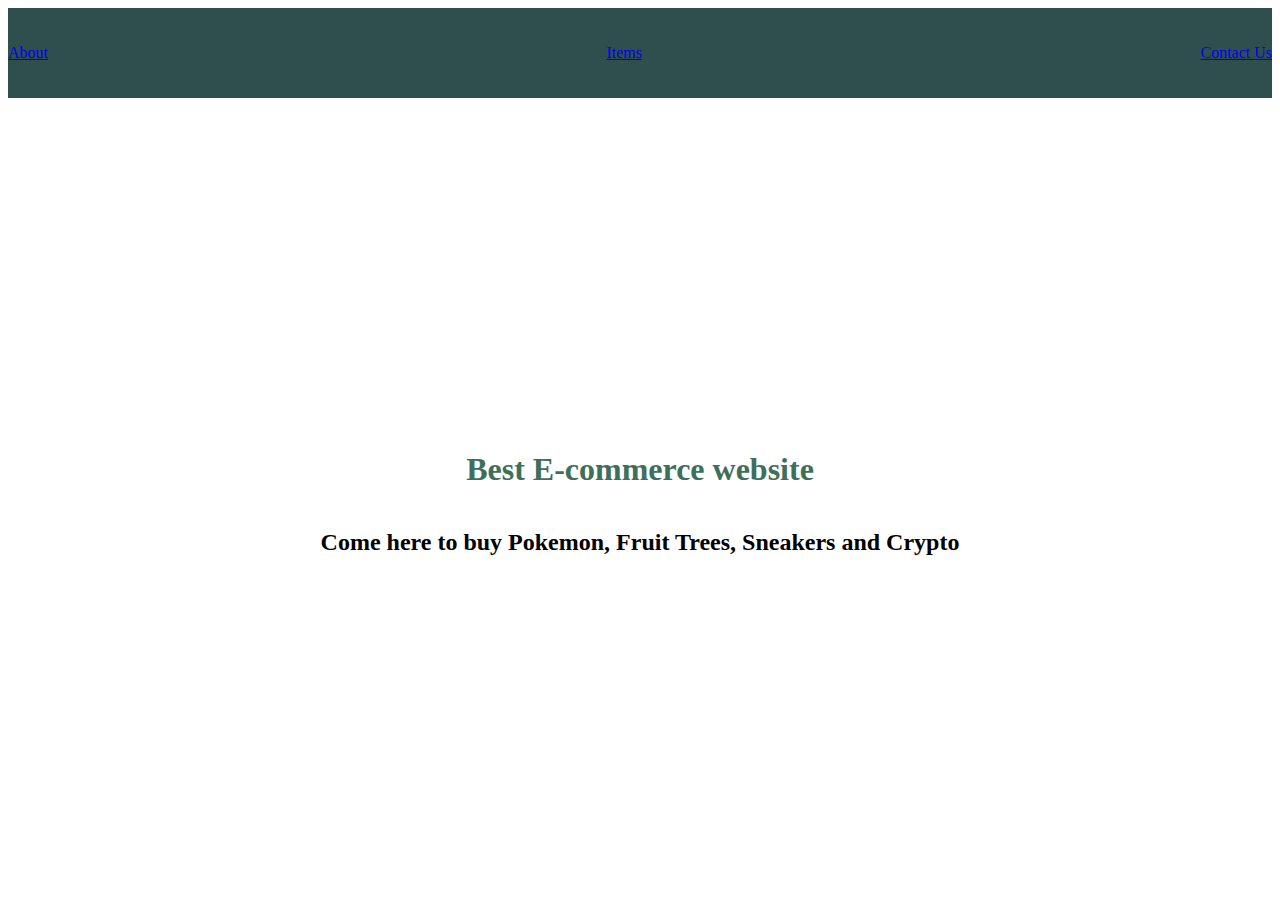
<file: index.html>
<!DOCTYPE html>
<html lang="en">
<head>
    <meta charset="UTF-8">
    <meta http-equiv="X-UA-Compatible" content="IE=edge">
    <meta name="viewport" content="width=device-width, initial-scale=1.0">
    <title>E-commerce</title>
    <link rel="stylesheet" href="./styles/main.css">
</head>
<body>
    <header class="nav-header">
        <nav>
            <a href="./pages/about.html">About</a>
            <a href="./pages/items.html">Items</a>
            <a href="./pages/contact.html">Contact Us</a>
        </nav>
    </header>
    <section class="landing">
        <h1>Best E-commerce website</h1>
        <h2>Come here to buy Pokemon, Fruit Trees, Sneakers and Crypto</h2>
    </section>

</body>
</html>
</file>
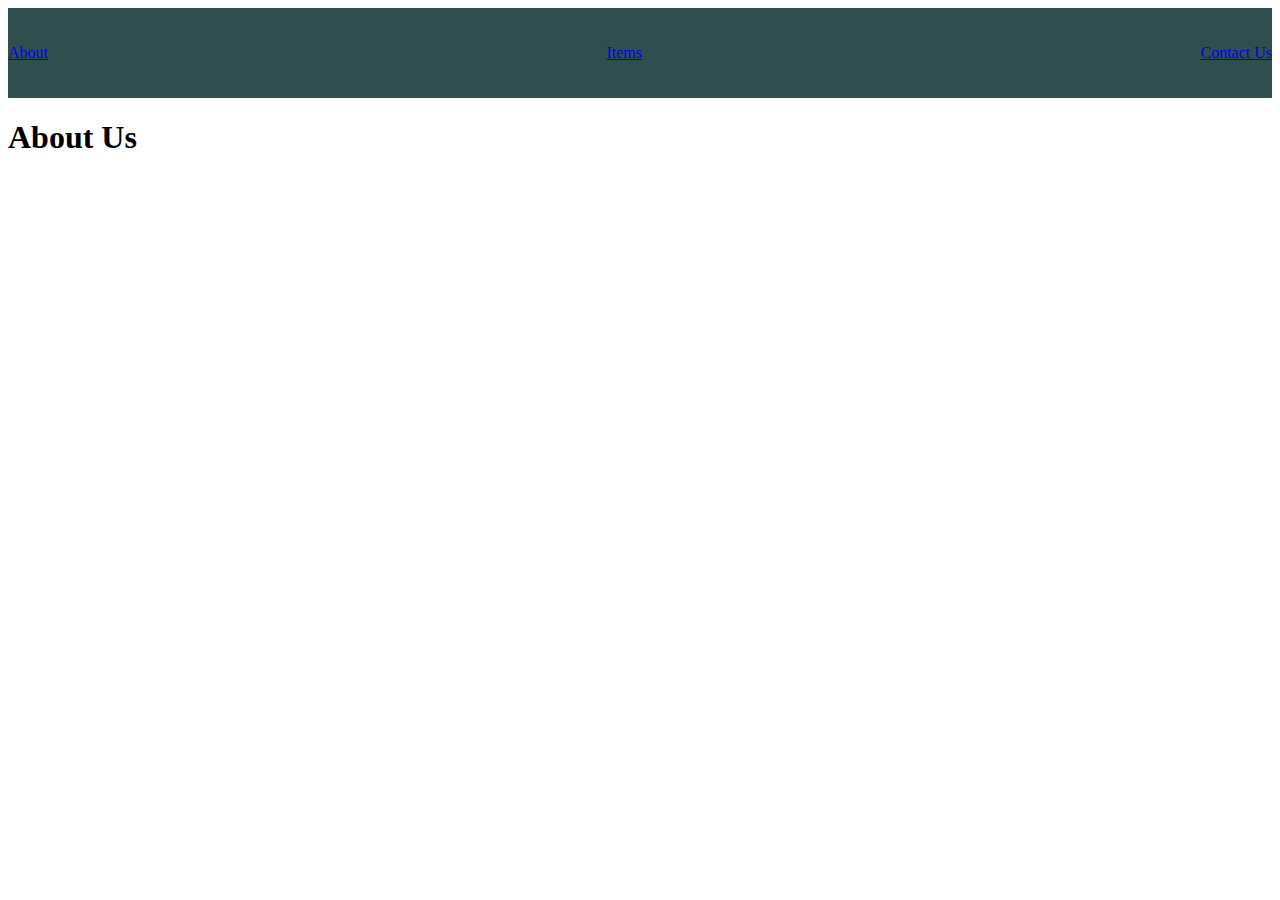
<file: pages/about.html>
<!DOCTYPE html>
<html lang="en">
<head>
    <meta charset="UTF-8">
    <meta http-equiv="X-UA-Compatible" content="IE=edge">
    <meta name="viewport" content="width=device-width, initial-scale=1.0">
    <title>E-Commerce</title>
    <link rel="stylesheet" href="../styles/main.css">
</head>
<body>

    <header class="nav-header">
        <nav>
            <a href="./about.html">About</a>
            <a href="./items.html">Items</a>
            <a href="./contact.html">Contact Us</a>
        </nav>
    </header>
    <h1>About Us</h1>
</body>
</html>
</file>
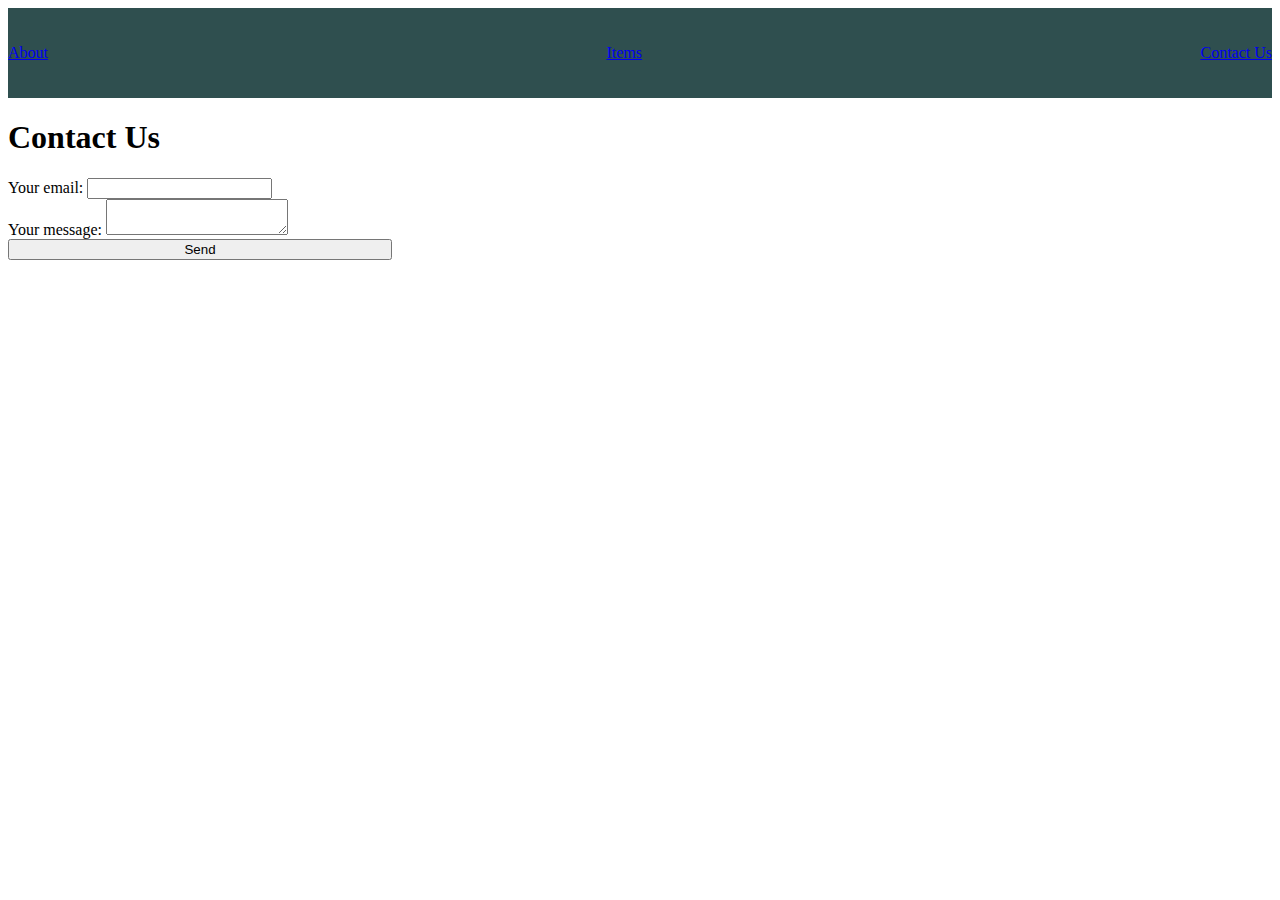
<file: pages/contact.html>
<!DOCTYPE html>
<html lang="en">
<head>
    <meta charset="UTF-8">
    <meta http-equiv="X-UA-Compatible" content="IE=edge">
    <meta name="viewport" content="width=device-width, initial-scale=1.0">
    <title>E-Commerce</title>
    <link rel="stylesheet" href="../styles/main.css">
</head>
<body>

    <header class="nav-header">
        <nav>
            <a href="./about.html">About</a>
            <a href="./items.html">Items</a>
            <a href="./contact.html">Contact Us</a>
        </nav>
    </header>
    <h1>Contact Us</h1>

    <!-- modify this form HTML and place wherever you want your form -->
<form
action="https://formspree.io/f/xdoyvqjl"
method="POST"
>
<label>
  Your email:
  <input type="email" name="_replyto">
</label>
<label>
  Your message:
  <textarea name="message"></textarea>
</label>
<!-- your other form fields go here -->
<button type="submit">Send</button>
</form>
    
</body>
</html>
</file>
<file: styles/main.css>
.nav-header {
  height: 10vh;
  background-color: #3e6f5a;
}

.nav-header nav {
  display: -webkit-box;
  display: -ms-flexbox;
  display: flex;
  -webkit-box-pack: justify;
      -ms-flex-pack: justify;
          justify-content: space-between;
  -webkit-box-align: center;
      -ms-flex-align: center;
          align-items: center;
  height: 100%;
  background-color: darkslategray;
}

.landing {
  display: -webkit-box;
  display: -ms-flexbox;
  display: flex;
  -webkit-box-pack: center;
      -ms-flex-pack: center;
          justify-content: center;
  -webkit-box-align: center;
      -ms-flex-align: center;
          align-items: center;
  width: 100%;
  height: 90vh;
  -webkit-box-orient: vertical;
  -webkit-box-direction: normal;
      -ms-flex-direction: column;
          flex-direction: column;
}

.landing h1 {
  color: #3e6f5a;
}

.items-section {
  display: -webkit-box;
  display: -ms-flexbox;
  display: flex;
  -ms-flex-wrap: wrap;
      flex-wrap: wrap;
  -webkit-box-pack: center;
      -ms-flex-pack: center;
          justify-content: center;
  -ms-flex-line-pack: center;
      align-content: center;
  -webkit-box-orient: vertical;
  -webkit-box-direction: normal;
      -ms-flex-direction: column;
          flex-direction: column;
  background-color: blue;
}

.items-section img {
  margin: 20px;
}

@media screen and (min-width: 600px) {
  .items-section {
    -webkit-box-orient: horizontal;
    -webkit-box-direction: normal;
        -ms-flex-direction: row;
            flex-direction: row;
  }
  .items-section img {
    width: 300px;
  }
}

@media screen and (max-width: 600px) {
  .items-section img {
    width: 80vw;
  }
}

form {
  display: -webkit-box;
  display: -ms-flexbox;
  display: flex;
  -webkit-box-orient: vertical;
  -webkit-box-direction: normal;
      -ms-flex-direction: column;
          flex-direction: column;
  width: 30vw;
}
/*# sourceMappingURL=main.css.map */
</file>
